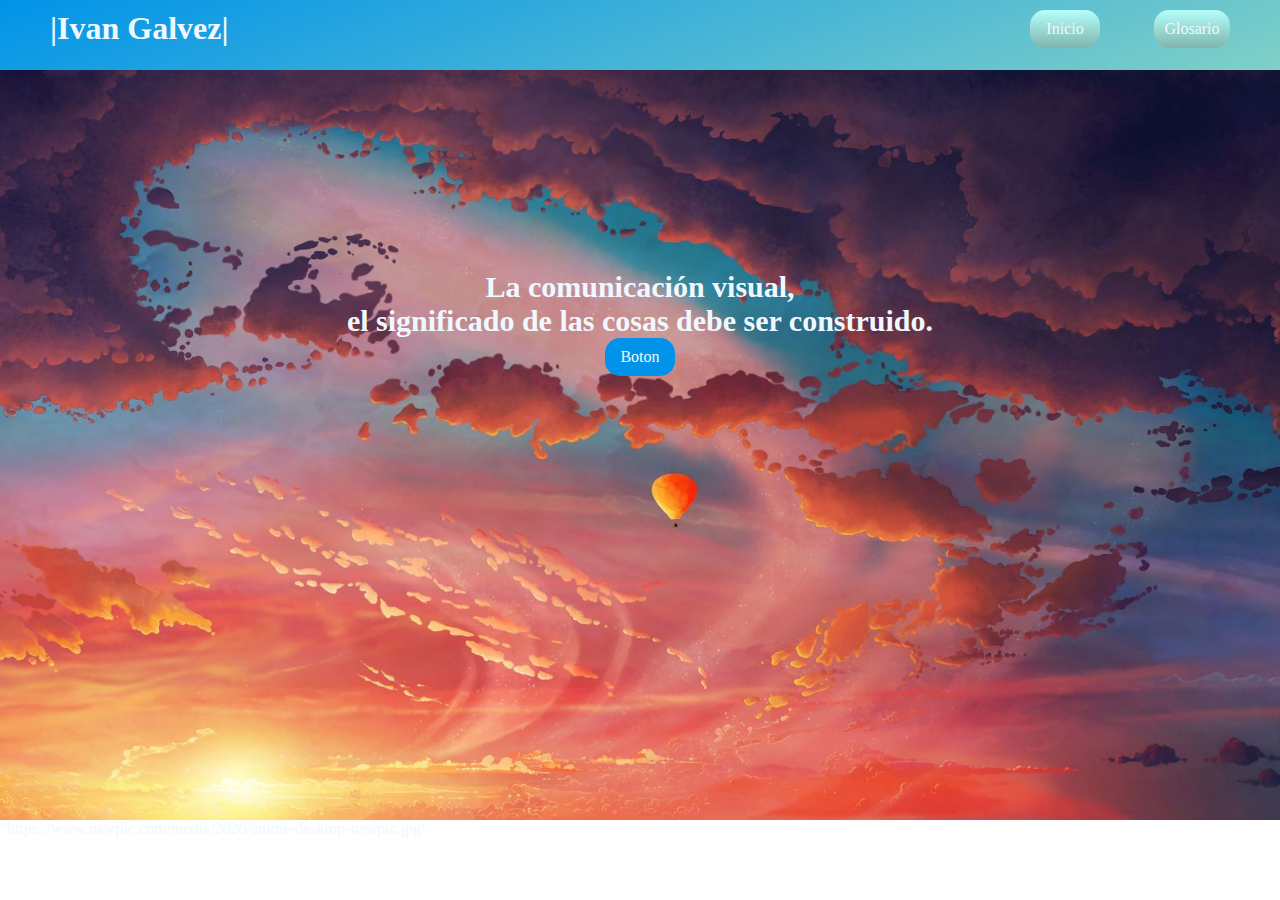
<file: index.html>
<!DOCTYPE html>
<html lang="es">
<head>
    <meta charset="UTF-8">
    <title>Inicio</title>
     <link rel="stylesheet" href="css/heather.css">
     <link rel="stylesheet" href="css/index.css">
</head>
<body>
    <header>
       <h1 class="logo">|Ivan Galvez|</h1>
        <ul class="nav">
                   
            <li>
                <a href="Index.html" class="Inicio">Inicio</a> 
            </li>
            
            <li>
                <a href="Glosario.html" class="Glosario">Glosario</a>
            </li>
            
        </ul>
       
    </header>
    
       <section class="banner_index">
       
        <h2 class="leyenda">La comunicación visual, <br>el significado de las cosas debe ser construido. 
        </h2>
        
        <a href="#" class="btn_banner">Boton</a>
    </section>
</body>
</html>




"https://www.nawpic.com/media/2020/anime-desktop-nawpic.jpg"
</file>
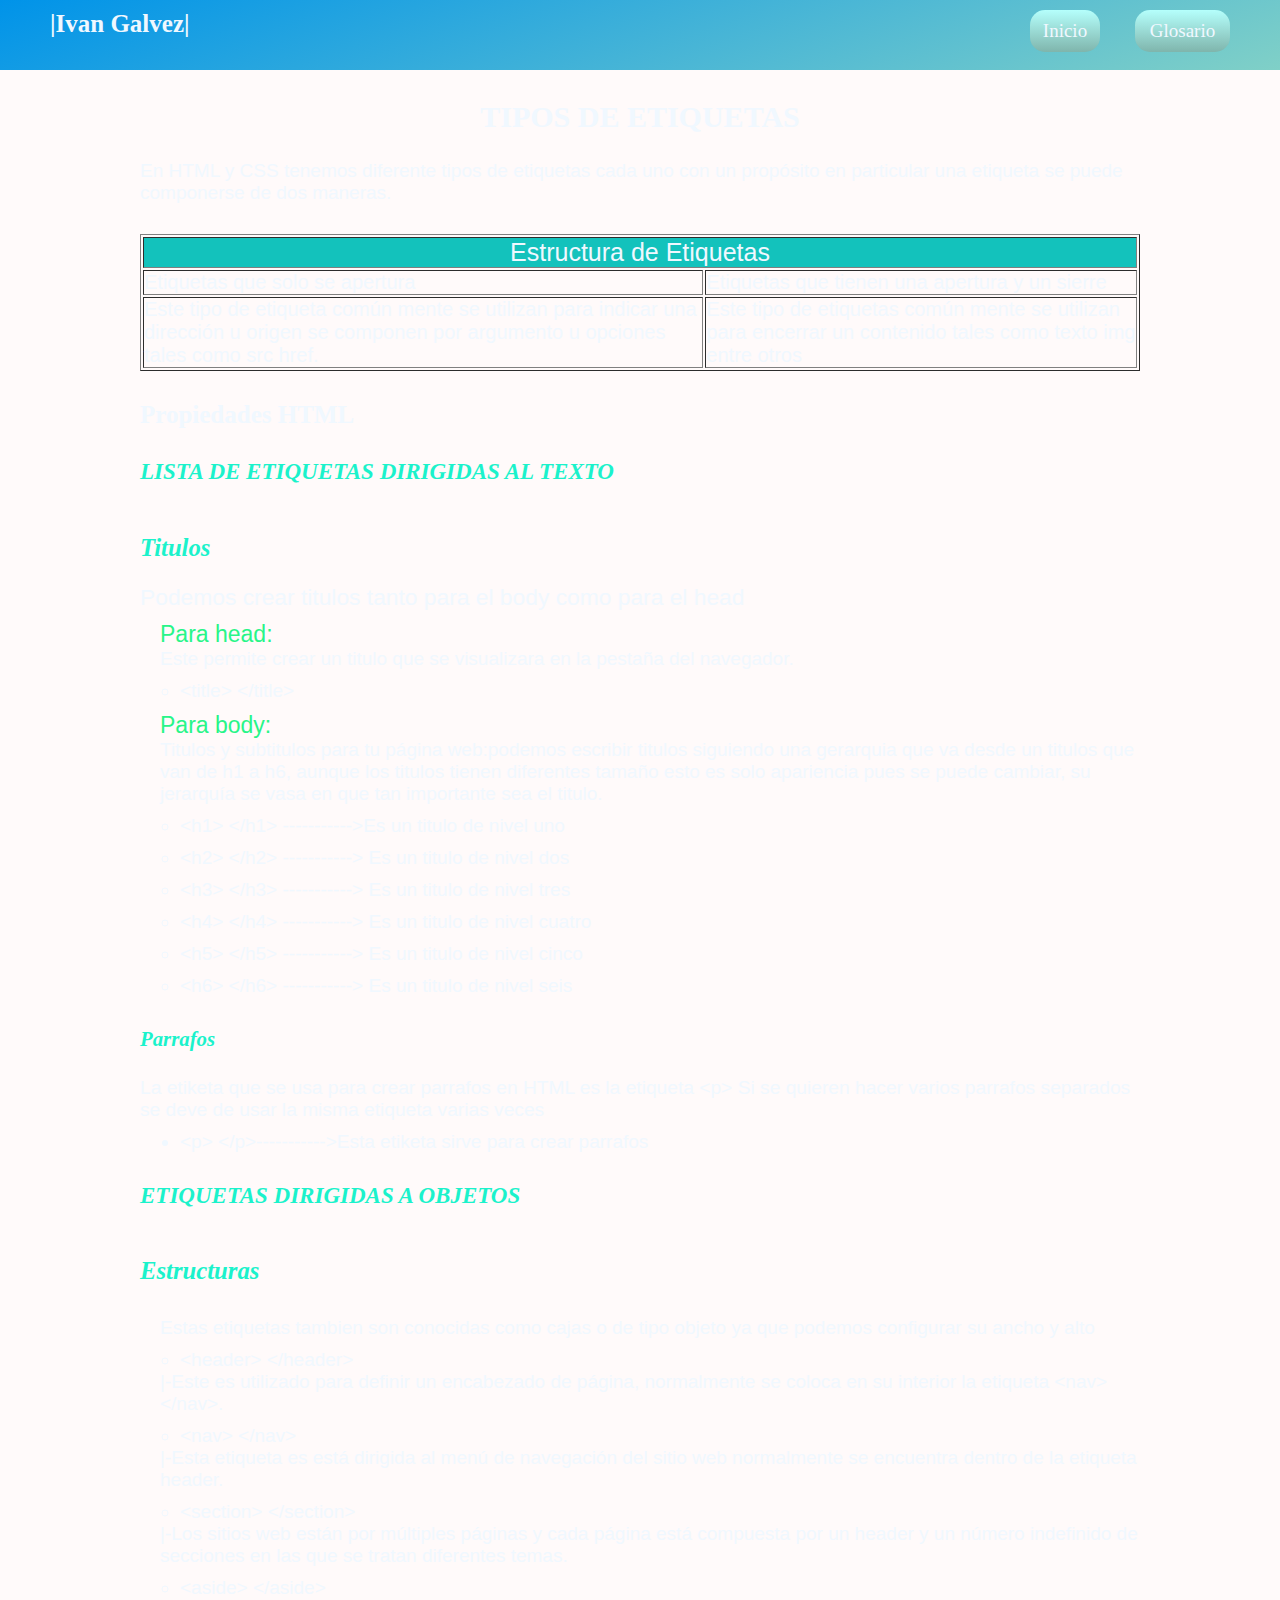
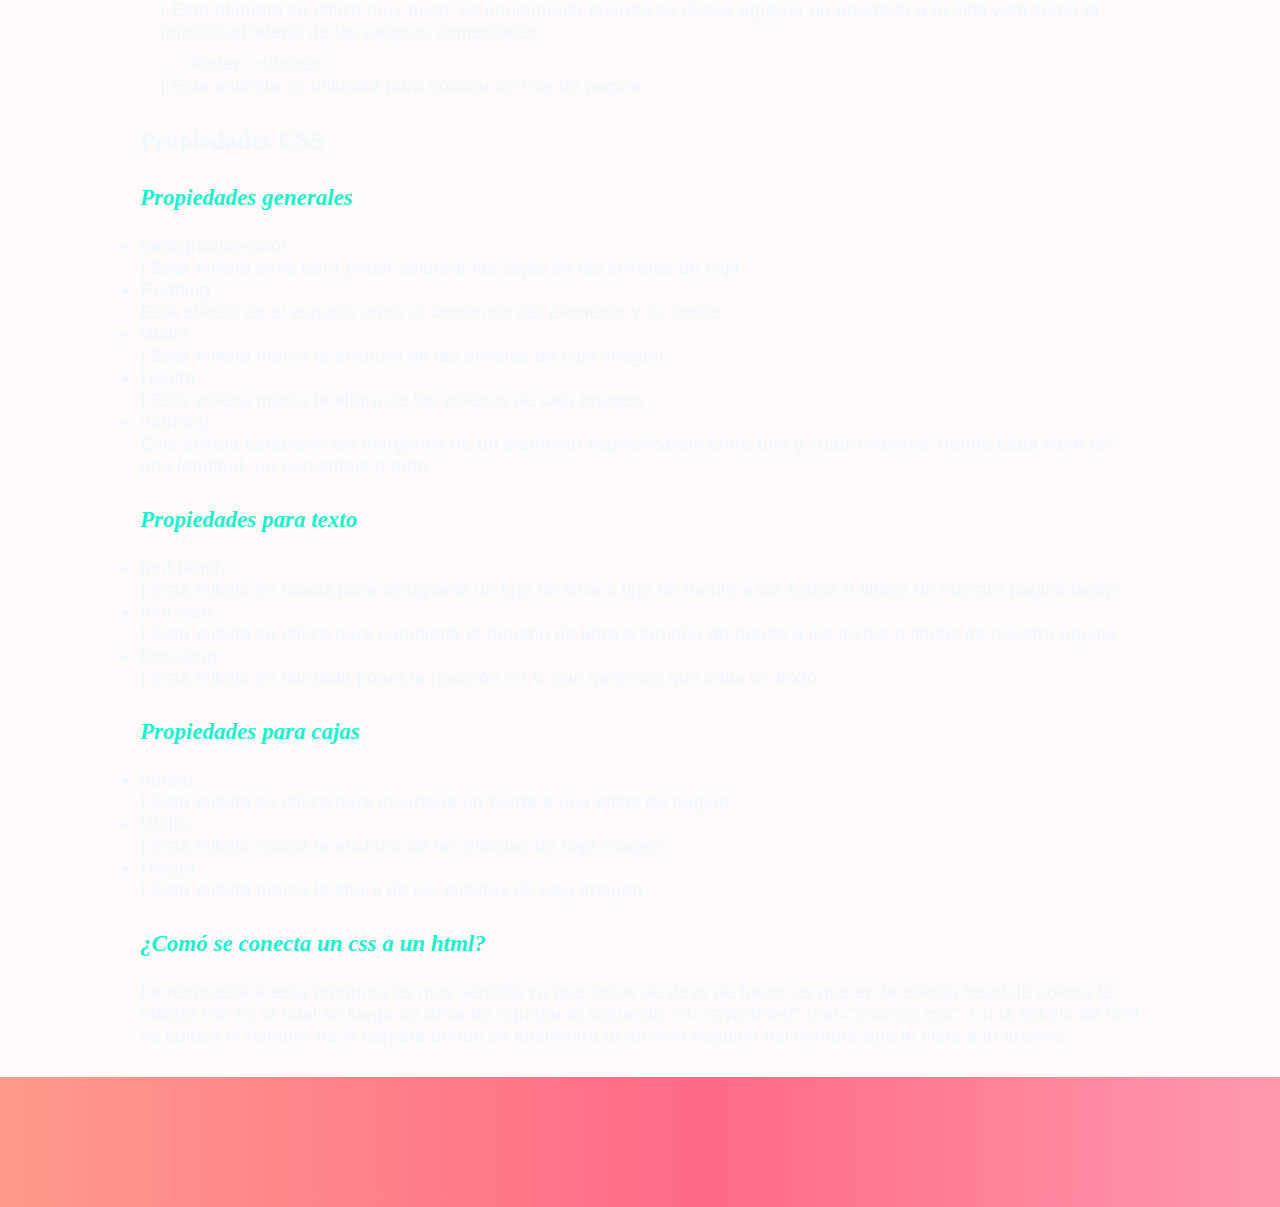
<file: Glosario.html>
<!DOCTYPE html>
<html Lang="es">
 <head>
        <meta Carset="utf-8">
        <title>Portafolio Iván Gálvez</title>
       <link rel="stylesheet" href="css/Glosario.css">
       <link rel="stylesheet" href="css/heather.css">
     
 </head>
<body background="fondo1.jpg" style="background-repeat: no-repeat; style="background-repeat: no-repeat; background-position: center center;bgcolor="mistyrose"> 
   
    <header>
       <h1 class="logo">|Ivan Galvez|</h1>
        <ul class="nav">
                    <li>
                <a href="Index.html" class="Inicio">Inicio</a> 
            </li>
            
            <li>
                <a href="Glosario.html" class="Glosario">Glosario</a>
            </li>
        
        </ul>
       
    </header>
         
        <section class="s1">
        
             <h1 class="TITULO">TIPOS DE ETIQUETAS</h1> 

            <p>
                En HTML y CSS tenemos diferente tipos de etiquetas cada uno con un propósito en particular una
                etiqueta se puede componerse de dos maneras. 
            </p>
     </section>
      
        <section class="s2">
          <table border="1">
           <tr>
                <td colspan="2" class="titulo">Estructura de Etiquetas</td>
           </tr>

           <tr>
                <td>
                Etiquetas que solo se apertura
                </td>

                <td>
                Etiquetas que tienen una apertura y un sierre
                </td>

           </tr>
             
           <tr>
                <td>Este tipo de etiqueta común mente se utilizan
                para indicar una dirección u origen se
                componen por argumento u opciones tales
                como src href.
                </td>

                <td>Este tipo de etiquetas común mente se utilizan para encerrar un contenido tales como texto img entre otros
                </td>

            </tr>
         </table>
     </section>
         
        <section class="s3">
        <h1>Propiedades HTML</h1>
        </section>
       
        <section class="s4"> 
        
        <h2>LISTA DE ETIQUETAS DIRIGIDAS AL TEXTO</h2>
        <ul>
            <li class="li">
                <h2 class="h2">Titulos</h2>
                <p class="p">
                    Podemos crear titulos tanto para el body como para el head
                </p>

                <ul class="sub_lista">
                    <p class="p_head">Para head:</p>
                    <p>Este permite crear un titulo que se visualizara en la pestaña del navegador.</p>
                    <li>&lt;title&gt; &lt;/title&gt;</li>
                </ul>

                <ul class="sub_lista">
                    <p class="p_body">Para body:</p>
                    <p>Titulos y subtitulos para tu página web:podemos escribir titulos siguiendo una gerarquia que va desde un titulos que van de h1 a h6, aunque los titulos tienen diferentes tamaño esto es solo apariencia pues se puede cambiar, su jerarquía se vasa en que tan importante sea el titulo.</p>
                    <li>&lt;h1&gt; &lt;/h1&gt;  -----------&gt;Es un titulo de nivel uno</li>
                    <li>&lt;h2&gt; &lt;/h2&gt;  -----------&gt; Es un titulo de nivel dos</li>
                    <li>&lt;h3&gt; &lt;/h3&gt;  -----------&gt; Es un titulo de nivel tres</li>
                    <li>&lt;h4&gt; &lt;/h4&gt;  -----------&gt; Es un titulo de nivel cuatro</li>
                    <li>&lt;h5&gt; &lt;/h5&gt;  -----------&gt; Es un titulo de nivel cinco</li>
                    <li>&lt;h6&gt; &lt;/h6&gt;  -----------&gt; Es un titulo de nivel seis</li>
                </ul>
                        
            </li>
            
            
        </ul>
                    </section>
                    
        <section class="s5">
                     <h2 class="h2">Parrafos</h2>
                     <P class="p">La etiketa que se usa para crear parrafos en HTML es la etiqueta &lt;p&gt; Si se quieren hacer varios parrafos separados se deve de usar la misma etiqueta varias veces</P>
                     
                     <ul class="sub_lista">
                    <li>&lt;p&gt; &lt;/p&gt;-----------&gt;Esta etiketa sirve para crear parrafos </li>
                </ul>
                     </section>
                    
        <section class="s6">
                   <h2>ETIQUETAS DIRIGIDAS A OBJETOS</h2>
                      <ul>
            <li class="li">
                <h2 class="h2">Estructuras</h2>
                
                <ul class="sub_lista">
                
                    <p>Estas etiquetas tambien son conocidas como cajas o de tipo objeto ya que podemos configurar su ancho y alto </p>
                    <li>&lt;header&gt; &lt;/header&gt;</li>
                    <p>|-Este es utilizado para definir un encabezado de página, normalmente se coloca en su interior la etiqueta &lt;nav&gt; &lt;/nav&gt;.</p>
                    <li>&lt;nav&gt; &lt;/nav&gt;</li>
                    <p>|-Esta etiqueta es está dirigida al menú de navegación del sitio web normalmente se encuentra dentro de la etiqueta header.</p>
                    <li>&lt;section&gt; &lt;/section&gt;</li>
                    <p>|-Los sitios web están por múltiples páginas y cada página está compuesta por un header y un número indefinido de secciones en las que se tratan diferentes temas.</p>
                    <li>&lt;aside&gt; &lt;/aside&gt;</li>
                    <p>|-Esta etiqueta se utiliza muy poco, se implementa cuando se desea agregar un apartado a tu sitio web como la publicidad lateral de las paginas comerciales.</p>
                    <li>&lt;footer&gt; &lt;/footer&gt;</li>
                    <p>|-Esta estiketa es utilizada para colocar un mie de pagina </p>
                </ul>
                        
            </li>
            
            
        </ul>
                   </section>
                    
        <section class="s7">
            <h1>Propiedades CSS</h1>
        </section>
    
        <section class="s8">
            <h2>Propiedades generales</h2>
                 <ul>
                    <li>background-color</li>
                    <p>|-Esta etiketa sirve para poder colorear las cajas de las etiketas de caja </p>
                    <li>Padding</li> 
                    <p>Esta etiketa es el espacio entre el contenido del elemento y su borde</p>
                    <li>Width</li>
                    <p>|-Esta etiketa marca la anchura de las etiketas de caja imagen</p>
                    <li>Height</li>
                    <p>|-Esta etiketa marca la altura de las etiketas de caja imagen</p>               
                    <li>marning</li>
                    <p>Esta etiketa establece los márgenes de un elemento especificando entre uno y cuatro valores, donde cada valor es una longitud, un porcentaje o auto. </p>
                </ul>
         </section>
         
        <section class="s9">
            <h2>Propiedades para texto</h2>
                <ul>
                    <li>font-family</li>
                    <p>
                    |-Esta etiketa es usada para designarle un tipo de letra o tipo de fuente a los textos o titulos de nuestra pagina webp</p>
                    <li>font-size</li>
                    <p>
                    |-Esta etiketa se utiliza para cambiarle el tamaño de letra o tamaño de fuente a los textos o titulos de nuestra pagina 
                    </p>
                    <li>text-aling</li>
                    <p>|-Esta etiketa es utilizada poara la pocición en la que qeremos que valla un texto</p>
                </ul>
        </section>
        
        <section class="s10">
            <h2>Propiedades para cajas</h2>
                <ul>
                    <li>border</li>
                    <p>|-Esta etiketa es utiliza para insertarle un borde a una etikta de pagina</p>
                    <li>Width</li>
                    <p>|-Esta etiketa marca la anchura de las etiketas de caja imagen</p>
                    <li>Height</li>
                    <p>|-Esta etiketa marca la altura de las etiketas de caja imagen</p>
                </ul>
           </section>
            
        <section class="s11">
            <h2>¿Comó se conecta un css a un html?</h2>
             <p>La respuesta a esta pregunta es muy sencilla ya que loque se deve de hacer es que en la etiketa head de coloca la etiketa link en la cual se luego se deve de agregar lo siguiente rel="stylesheet" href="css/css.css". En la etiketa de href se coloca el nombre de la carpeta donde se encuentra tu archivo seguido del nombre que le diste a tu archivo  </p>
        </section>
        
    <footer></footer>
    
</body>
</html>
</file>
<file: css/heather.css>
*{
    margin: 0;
    padding: 0;
    text-align: justify-all;
    color: aliceblue;
    font-family: cursive;
}

header{
    width: 100%;
    height: 70px;
    
    padding: 10px 50px 10px 50px;
    box-sizing: border-box;
    
    display: flex;
    flex-direction: row;
    justify-content:space-between;
    
    
    background-color: #0093E9;
    background-image: linear-gradient(160deg, #0093E9 0%, #80D0C7 100%);              
}

.logo{
    color: aliceblue;
}

.nav{
    list-style: none;
    width: 200px;
        
    display: flex;
    flex-direction: row;
    justify-content:space-between;
}

:root{
    --color1:aliceblue;
    --color2:#FF9A8B;
    --color3:#13C2BC;
    --color4:#1BF2CB;
    --color5:#28F588;
    --color6:#0093E9;
}
</file>
<file: css/index.css>
.banner_index{
    width: 100%;
    height: 550px;
    padding-top: 200px;
    background-image:url(../img/fondo_inicio.jpg);
    background-size: cover;
   
}

.leyenda{
    text-align: center;
    font-size: 30px;
    
}

.btn_banner{
    display: block;
    width: 50px;
    text-align: center;
    margin: auto;
    text-decoration: none;
    color:aliceblue;
    padding: 10px 10px 10px 10px;
    background-color: #0093E9;
    border-radius: 15px;
    transition: 0.3s;
}

.btn_banner:hover{
    
    cursor:context-menu;
    width: 100px;
    transition: 0.3s;
    background-color: #0093E9;
background-image: linear-gradient(160deg, #0093E9 0%, #80D0C7 100%);

}

.Inicio{
    display: block;
    width: 50px;
    text-align: center;
    margin: auto;
    text-decoration: none;
    color:aliceblue;
    padding: 10px 10px 10px 10px;
    background-color: #7fb5ac;
background-image: linear-gradient(0deg, #7fb5ac 0%, #B5FFFC 100%);
    border-radius: 15px;
    transition: 0.3s;
}

.Inicio:hover{
    cursor:context-menu;
    width: 100px;
    transition: 0.3s;
    background-color: #0093E9;
background-image: linear-gradient(160deg, #0093E9 0%, #80D0C7 100%);

}

.Glosario{
    display: block;
    width: 56px;
    text-align: center;
    margin: auto;
    text-decoration: none;
    color:aliceblue;
    padding: 10px 10px 10px 10px;
    background-color: #7fb5ac;
background-image: linear-gradient(0deg, #7fb5ac 0%, #B5FFFC 100%);

    border-radius: 15px;
    transition: 0.3s;
}

.Glosario:hover{
    cursor:context-menu;
    width: 100px;
    transition: 0.3s;
     background-color: #0093E9;
background-image: linear-gradient(160deg, #0093E9 0%, #80D0C7 100%);

}
</file>
<file: css/Glosario.css>
*{
    margin: 0;
    padding: 0;
    text-align: justify-all;
    color: aliceblue;
    font-family: cursive;
}

section{
    width: 1000px;
    height: auto;
    margin: 30px auto; 
}

footer{
    width: 100%;
    height: 130px;
    background-color: #FF9A8B;
background-image: linear-gradient(90deg, #FF9A8B 0%, #FF6A88 55%, #FF99AC 100%);

}

.TITULO{
    font-size:30px;
    height: 60px;
    text-align: center;
}

p{
    font-family:sans-serif;
    font-size: 19px;
}

.titulo{
    font-size: 25px;
    text-align: center;
    background-color:#13C2BC;
}

td{
    font-family:sans-serif;
    font-size: 20px;
}

h1{
    font-size: 25px;
}

h2{
    font-style: italic;
    font-size: 23px;
    height: 50px;
    color:#1BF2CB;
}

li{
    font-family: sans-serif;
    font-size: 19px;
}

.li{
    font-family: sans-serif;
    list-style: none;
    
}

.h2{
    font-size: 1.3em;
    margin-top: 1em;
}

.p{
    font-size: 1.2em;
}

:root{
    --color1:aliceblue;
    --color2:#FF9A8B;
    --color3:#13C2BC;
    --color4:#1BF2CB;
    --color5:#28F588;
    --color6:#0093E9;
}

.sub_lista{
    margin: 10px 0px 0px 20px;
}

.sub_lista li{
    margin: 10px 0px 0px 20px;
}

.p_head{
    font-family: sans-serif;
    font-size: 23px;
    color:#28F588;
}

.p_body{
    font-family: sans-serif;
    font-size: 23px;
    color:#28F588;
}

body{
    background-color: snow;
    background-image: url("https://www.nawpic.com/media/2020/anime-desktop-nawpic.jpg");
    background-attachment: fixed;
    background-repeat: no-repeat;
    background-size: cover; 
    box-sizing: border-box;

}

.Inicio{
    display: block;
    width: 50px;
    text-align: center;
    margin: auto;
    text-decoration: none;
    color:aliceblue;
    padding: 10px 10px 10px 10px;
    background-color: #7fb5ac;
background-image: linear-gradient(0deg, #7fb5ac 0%, #B5FFFC 100%);
    border-radius: 15px;
    transition: 0.3s;
}

.Inicio:hover{
    cursor:context-menu;
    width: 100px;
    transition: 0.3s;
    background-color: #0093E9;
background-image: linear-gradient(160deg, #0093E9 0%, #80D0C7 100%);

}

.Glosario{
    display: block;
    width: 75px;
    text-align: center;
    margin: auto;
    text-decoration: none;
    color:aliceblue;
    padding: 10px 10px 10px 10px;
    background-color: #7fb5ac;
background-image: linear-gradient(0deg, #7fb5ac 0%, #B5FFFC 100%);

    border-radius: 15px;
    transition: 0.3s;
}

.Glosario:hover{
    cursor:context-menu;
    width: 110px;
    transition: 0.3s;
     background-color: #0093E9;
background-image: linear-gradient(160deg, #0093E9 0%, #80D0C7 100%);

 }
</file>
